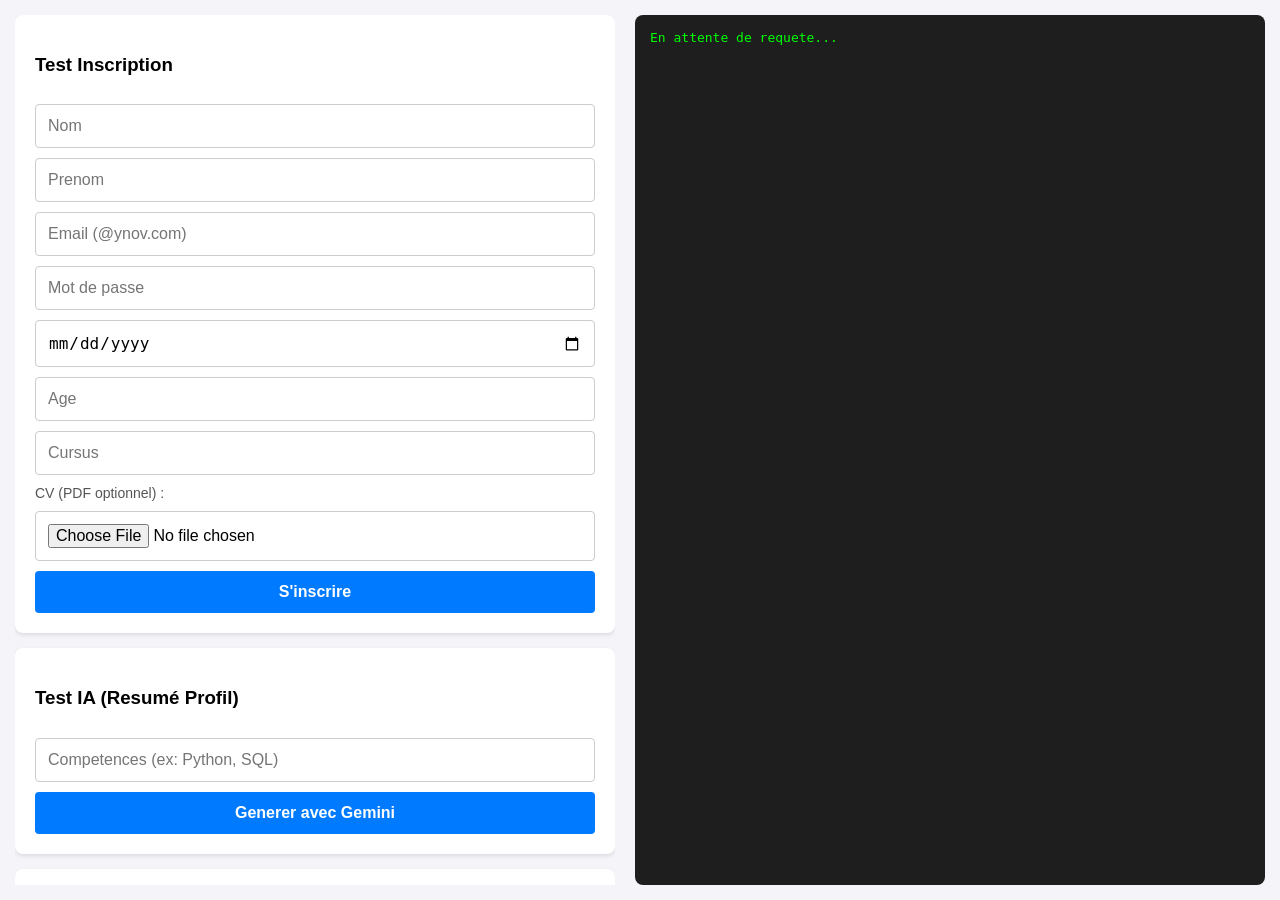
<file: templates/test_api.html>
<!DOCTYPE html>
<html lang="fr">
<head>
<meta charset="UTF-8">
<meta name="viewport" content="width=device-width, initial-scale=1.0">
<title>Dashboard Test API</title>
<style>
body { font-family: Arial, sans-serif; margin: 0; padding: 15px; background: #f4f4f9; display: flex; flex-direction: column; gap: 20px; }
@media (min-width: 768px) { body { flex-direction: row; height: 100vh; overflow: hidden; box-sizing: border-box; } }
.panel { flex: 1; display: flex; flex-direction: column; gap: 15px; overflow-y: auto; }
.card { background: white; padding: 20px; border-radius: 8px; box-shadow: 0 2px 4px rgba(0,0,0,0.1); }
input, button { margin-top: 10px; padding: 12px; width: 100%; box-sizing: border-box; border: 1px solid #ccc; border-radius: 4px; font-size: 16px; }
button { background: #007bff; color: white; border: none; cursor: pointer; font-weight: bold; }
button:hover { background: #0056b3; }
#console { background: #1e1e1e; color: #00ff00; padding: 15px; border-radius: 8px; font-family: monospace; white-space: pre-wrap; word-break: break-all; overflow-y: auto; flex: 1; min-height: 300px; }
</style>
</head>
<body>

<div class="panel">
    <div class="card">
        <h3>Test Inscription</h3>
        <input type="text" id="regNom" placeholder="Nom">
        <input type="text" id="regPrenom" placeholder="Prenom">
        <input type="email" id="regEmail" placeholder="Email (@ynov.com)">
        <input type="password" id="regPass" placeholder="Mot de passe">
        <input type="date" id="regDate">
        <input type="number" id="regAge" placeholder="Age">
        <input type="text" id="regCursus" placeholder="Cursus">
        <label for="regCv" style="display:block; margin-top:10px; font-size:14px; color:#555;">CV (PDF optionnel) :</label>
        <input type="file" id="regCv" accept=".pdf">
        <button onclick="register()">S'inscrire</button>
    </div>

    <div class="card">
        <h3>Test IA (Resumé Profil)</h3>
        <input type="text" id="iaSkills" placeholder="Competences (ex: Python, SQL)">
        <button onclick="generateResume()">Generer avec Gemini</button>
    </div>

    <div class="card">
        <h3>Test Jobs (Ymatch)</h3>
        <button onclick="getJobs()">Voir toutes les offres</button>
    </div>
</div>

<div id="console">En attente de requete...</div>

<script>
const API_URL = "/api";

function printLog(data) {
    document.getElementById('console').textContent = JSON.stringify(data, null, 2);
}

async function register() {
    const formData = new FormData();
    formData.append('nom', document.getElementById('regNom').value);
    formData.append('prenom', document.getElementById('regPrenom').value);
    formData.append('email', document.getElementById('regEmail').value);
    formData.append('password', document.getElementById('regPass').value);
    formData.append('date_naissance', document.getElementById('regDate').value);
    formData.append('age', document.getElementById('regAge').value);
    formData.append('cursus', document.getElementById('regCursus').value);
    
    const cvFile = document.getElementById('regCv').files[0];
    if (cvFile) {
        formData.append('cv', cvFile);
    }
    
    try {
        const res = await fetch(`${API_URL}/auth/register`, {
            method: 'POST',
            body: formData
        });
        const data = await res.json();
        printLog(data);
    } catch (e) {
        printLog({ error: e.message });
    }
}

async function generateResume() {
    const competences = document.getElementById('iaSkills').value;
    try {
        const res = await fetch(`${API_URL}/ai/resume`, {
            method: 'POST',
            headers: { 'Content-Type': 'application/json' },
            body: JSON.stringify({ competences })
        });
        const data = await res.json();
        printLog(data);
    } catch (e) {
        printLog({ error: e.message });
    }
}

async function getJobs() {
    try {
        const res = await fetch(`${API_URL}/jobs`);
        const data = await res.json();
        printLog(data);
    } catch (e) {
        printLog({ error: e.message });
    }
}
</script>
</body>
</html>
</file>
